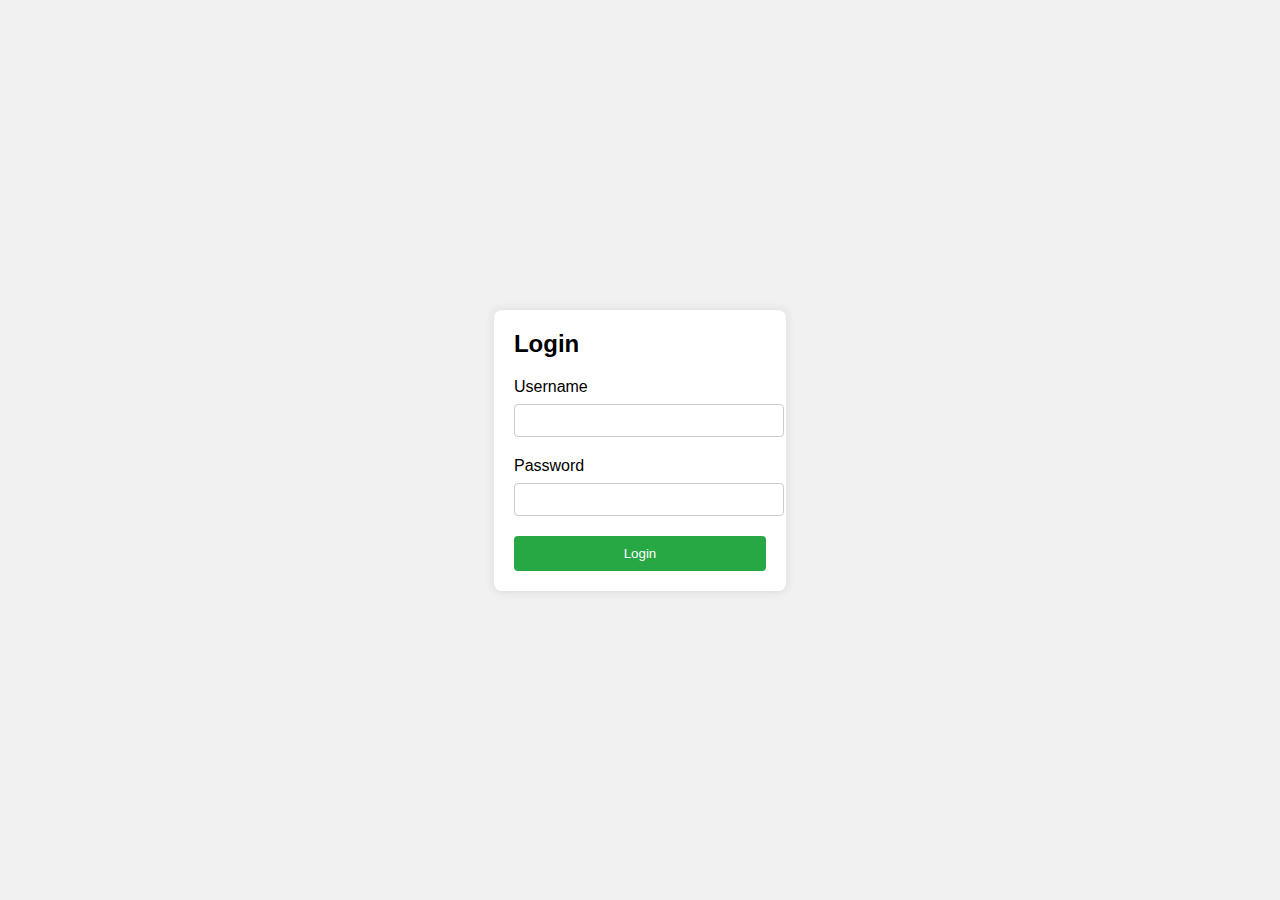
<file: index.html>
<!DOCTYPE html>
<html lang="es">
<head>
    <meta charset="UTF-8">
    <meta name="viewport" content="width=device-width, initial-scale=1.0">
    <title>Login</title>
    <style>
        body {
            font-family: Arial, sans-serif;
            display: flex;
            justify-content: center;
            align-items: center;
            height: 100vh;
            margin: 0;
            background-color: #f0f0f0;
        }
        .login-container {
            background-color: white;
            padding: 20px;
            border-radius: 8px;
            box-shadow: 0 0 10px rgba(0, 0, 0, 0.1);
        }
        .login-container h2 {
            margin: 0 0 20px;
        }
        .login-container label {
            display: block;
            margin-bottom: 8px;
        }
        .login-container input {
            width: 100%;
            padding: 8px;
            margin-bottom: 20px;
            border: 1px solid #ccc;
            border-radius: 4px;
        }
        .login-container button {
            width: 100%;
            padding: 10px;
            background-color: #28a745;
            border: none;
            color: white;
            border-radius: 4px;
            cursor: pointer;
        }
        .login-container button:hover {
            background-color: #218838;
        }
    </style>
</head>
<body>
    <div class="login-container">
        <h2>Login</h2>
        <form id="loginForm">
            <label for="username">Username</label>
            <input type="text" id="username" name="username" required>
            <label for="password">Password</label>
            <input type="password" id="password" name="password" required>
            <button type="button" onclick="validateLogin()">Login</button>
        </form>
    </div>
    <script>
        function validateLogin() {
            const username = document.getElementById('username').value;
            const password = document.getElementById('password').value;

            // Usuario predefinido
            const predefinedUsername = 'usuario';
            const predefinedPassword = '12345';

            if (username === predefinedUsername && password === predefinedPassword) {
                window.location.href = 'welcome.html';
            } else {
                alert('Usuario o contraseña incorrectos');
            }
        }
    </script>
</body>
</html>
</file>
